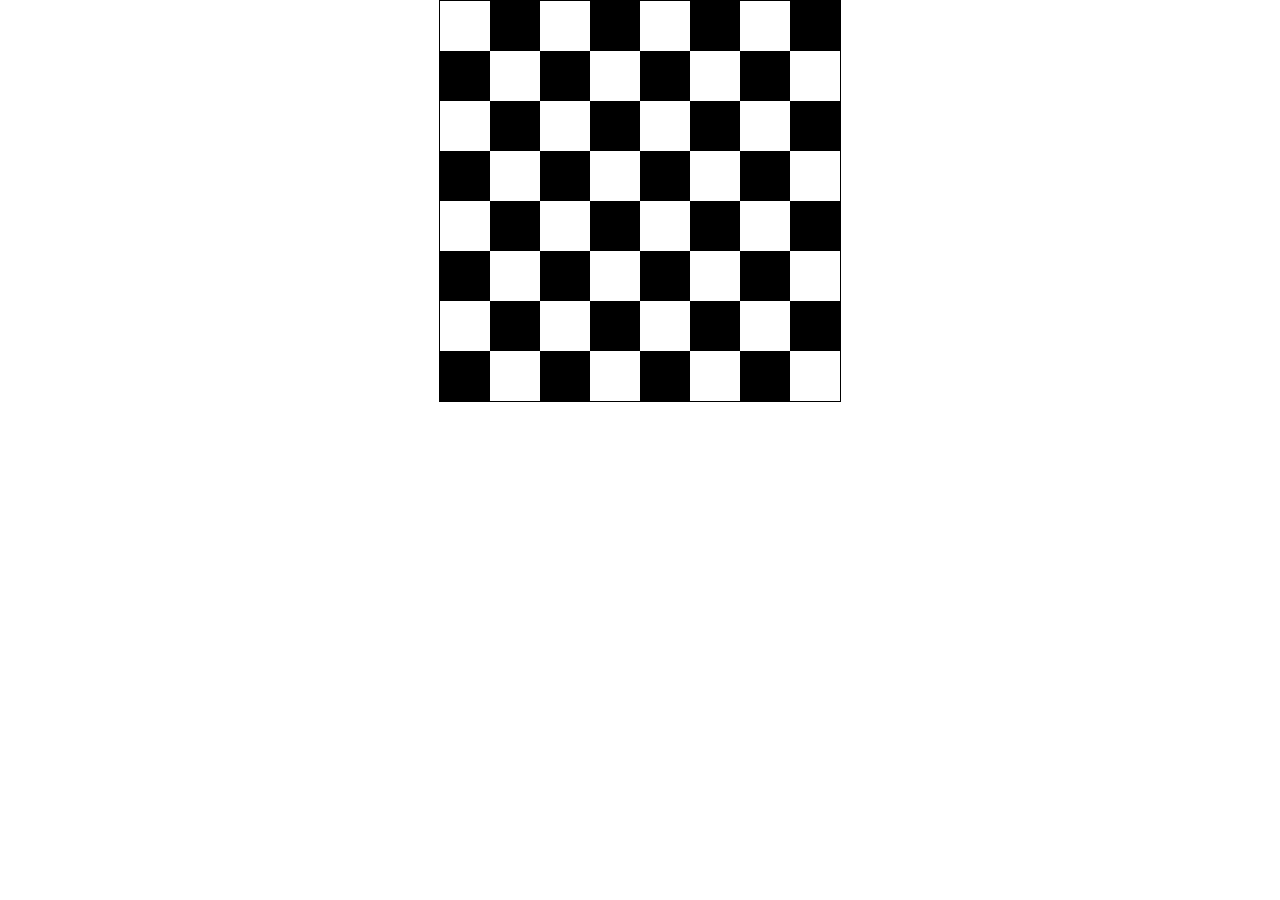
<file: index.html>
<!DOCTYPE html>
<html lang="en">
<head>
    <meta charset="UTF-8">
    <meta name="viewport" content="width=device-width, initial-scale=1.0">
    <title>Chesse Grid</title>
    <link rel="stylesheet" href="style.css">
</head>
<body>
    <div class="main">
        <div class="box white"></div>
        <div class="box black"></div>
        <div class="box white"></div>
        <div class="box black"></div>
        <div class="box white"></div>
        <div class="box black"></div>
        <div class="box white"></div>
        <div class="box black"></div>
        <div class="box black"></div>
        <div class="box white"></div>
        <div class="box black"></div>
        <div class="box white"></div>
        <div class="box black"></div>
        <div class="box white"></div>
        <div class="box black"></div>
        <div class="box white"></div>
        <div class="box white"></div>
        <div class="box black"></div>
        <div class="box white"></div>
        <div class="box black"></div>
        <div class="box white"></div>
        <div class="box black"></div>
        <div class="box white"></div>
        <div class="box black"></div>
        <div class="box black"></div>
        <div class="box white"></div>
        <div class="box black"></div>
        <div class="box white"></div>
        <div class="box black"></div>
        <div class="box white"></div>
        <div class="box black"></div>
        <div class="box white"></div>
        <div class="box white"></div>
        <div class="box black"></div>
        <div class="box white"></div>
        <div class="box black"></div>
        <div class="box white"></div>
        <div class="box black"></div>
        <div class="box white"></div>
        <div class="box black"></div>
        <div class="box black"></div>
        <div class="box white"></div>
        <div class="box black"></div>
        <div class="box white"></div>
        <div class="box black"></div>
        <div class="box white"></div>
        <div class="box black"></div>
        <div class="box white"></div>
        <div class="box white"></div>
        <div class="box black"></div>
        <div class="box white"></div>
        <div class="box black"></div>
        <div class="box white"></div>
        <div class="box black"></div>
        <div class="box white"></div>
        <div class="box black"></div>
        <div class="box black"></div>
        <div class="box white"></div>
        <div class="box black"></div>
        <div class="box white"></div>
        <div class="box black"></div>
        <div class="box white"></div>
        <div class="box black"></div>
        <div class="box white"></div>
    </div>
</body>
</html>
</file>
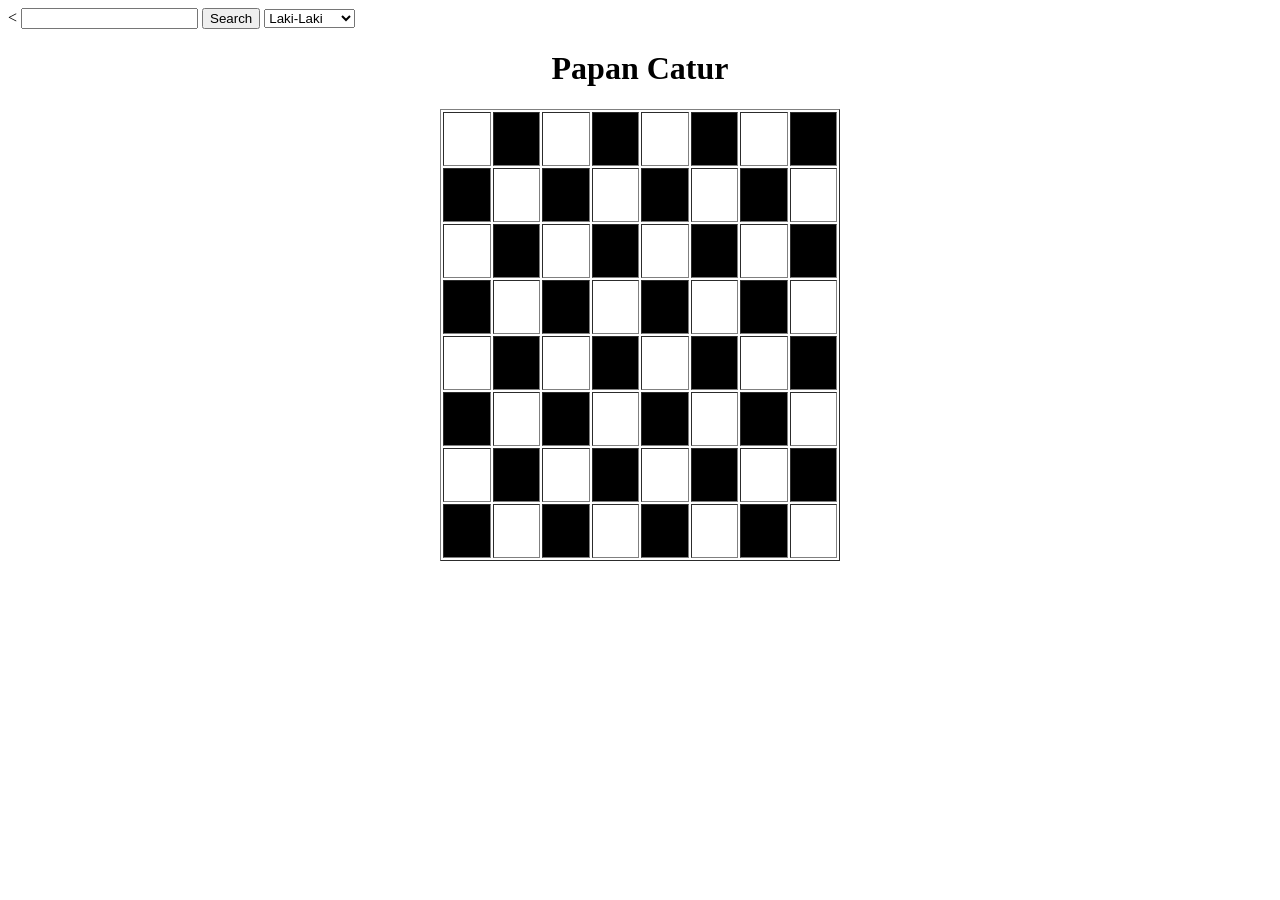
<file: chesseTable.html>
<!DOCTYPE html>
<html>
<head>
    <title>Papan Catur</title>
</head>
<body>
    <div>
        <form action="https://google.com">
            <
            <input type="text" name="q">
            <button type="submit">Search</button>
            <select>
                <option>Laki-Laki</option>
                <option>Perempuan</option>
            </select>
        </form>
    </div>

    <div width="400" height="400" align="left">
        <h1 align="center">Papan Catur</h1>
    </div>

    <div align="center" width="400" height="400">
        <table border="1" width="400" height="400">
            <tr>
                <td bgcolor="white" width="50" height="50"></td>
                <td bgcolor="black" width="50" height="50"></td>
                <td bgcolor="white" width="50" height="50"></td>
                <td bgcolor="black" width="50" height="50"></td>
                <td bgcolor="white" width="50" height="50"></td>
                <td bgcolor="black" width="50" height="50"></td>
                <td bgcolor="white" width="50" height="50"></td>
                <td bgcolor="black" width="50" height="50"></td>
            </tr>
            <tr>
                <td bgcolor="black" width="50" height="50"></td>
                <td bgcolor="white" width="50" height="50"></td>
                <td bgcolor="black" width="50" height="50"></td>
                <td bgcolor="white" width="50" height="50"></td>
                <td bgcolor="black" width="50" height="50"></td>
                <td bgcolor="white" width="50" height="50"></td>
                <td bgcolor="black" width="50" height="50"></td>
                <td bgcolor="white" width="50" height="50"></td>
            </tr>
            <tr>
                <td bgcolor="white" width="50" height="50"></td>
                <td bgcolor="black" width="50" height="50"></td>
                <td bgcolor="white" width="50" height="50"></td>
                <td bgcolor="black" width="50" height="50"></td>
                <td bgcolor="white" width="50" height="50"></td>
                <td bgcolor="black" width="50" height="50"></td>
                <td bgcolor="white" width="50" height="50"></td>
                <td bgcolor="black" width="50" height="50"></td>
            </tr>
            <tr>
                <td bgcolor="black" width="50" height="50"></td>
                <td bgcolor="white" width="50" height="50"></td>
                <td bgcolor="black" width="50" height="50"></td>
                <td bgcolor="white" width="50" height="50"></td>
                <td bgcolor="black" width="50" height="50"></td>
                <td bgcolor="white" width="50" height="50"></td>
                <td bgcolor="black" width="50" height="50"></td>
                <td bgcolor="white" width="50" height="50"></td>
            </tr>
            <tr>
                <td bgcolor="white" width="50" height="50"></td>
                <td bgcolor="black" width="50" height="50"></td>
                <td bgcolor="white" width="50" height="50"></td>
                <td bgcolor="black" width="50" height="50"></td>
                <td bgcolor="white" width="50" height="50"></td>
                <td bgcolor="black" width="50" height="50"></td>
                <td bgcolor="white" width="50" height="50"></td>
                <td bgcolor="black" width="50" height="50"></td>
            </tr>
            <tr>
                <td bgcolor="black" width="50" height="50"></td>
                <td bgcolor="white" width="50" height="50"></td>
                <td bgcolor="black" width="50" height="50"></td>
                <td bgcolor="white" width="50" height="50"></td>
                <td bgcolor="black" width="50" height="50"></td>
                <td bgcolor="white" width="50" height="50"></td>
                <td bgcolor="black" width="50" height="50"></td>
                <td bgcolor="white" width="50" height="50"></td>
            </tr>
            <tr>
                <td bgcolor="white" width="50" height="50"></td>
                <td bgcolor="black" width="50" height="50"></td>
                <td bgcolor="white" width="50" height="50"></td>
                <td bgcolor="black" width="50" height="50"></td>
                <td bgcolor="white" width="50" height="50"></td>
                <td bgcolor="black" width="50" height="50"></td>
                <td bgcolor="white" width="50" height="50"></td>
                <td bgcolor="black" width="50" height="50"></td>
            </tr>
            <tr>
                <td bgcolor="black" width="50" height="50"></td>
                <td bgcolor="white" width="50" height="50"></td>
                <td bgcolor="black" width="50" height="50"></td>
                <td bgcolor="white" width="50" height="50"></td>
                <td bgcolor="black" width="50" height="50"></td>
                <td bgcolor="white" width="50" height="50"></td>
                <td bgcolor="black" width="50" height="50"></td>
                <td bgcolor="white" width="50" height="50"></td>
            </tr>
        </table>
    </div>

</body>
</html>
</file>
<file: style.css>
* {
    margin: 0px;
    padding: 0px;
}
.main {
    margin: auto;
    display: grid;
    grid-template-columns: repeat(8, 1fr); 
    gap: 0px; 
    background-color: #e2e0eb;
    width: 400px;
    border: 1px solid black;
}
.box {
    height: 50px;
    width: 50px;
}
.white {
    background-color: white;
}
.black {
    background-color: black;
}
</file>
